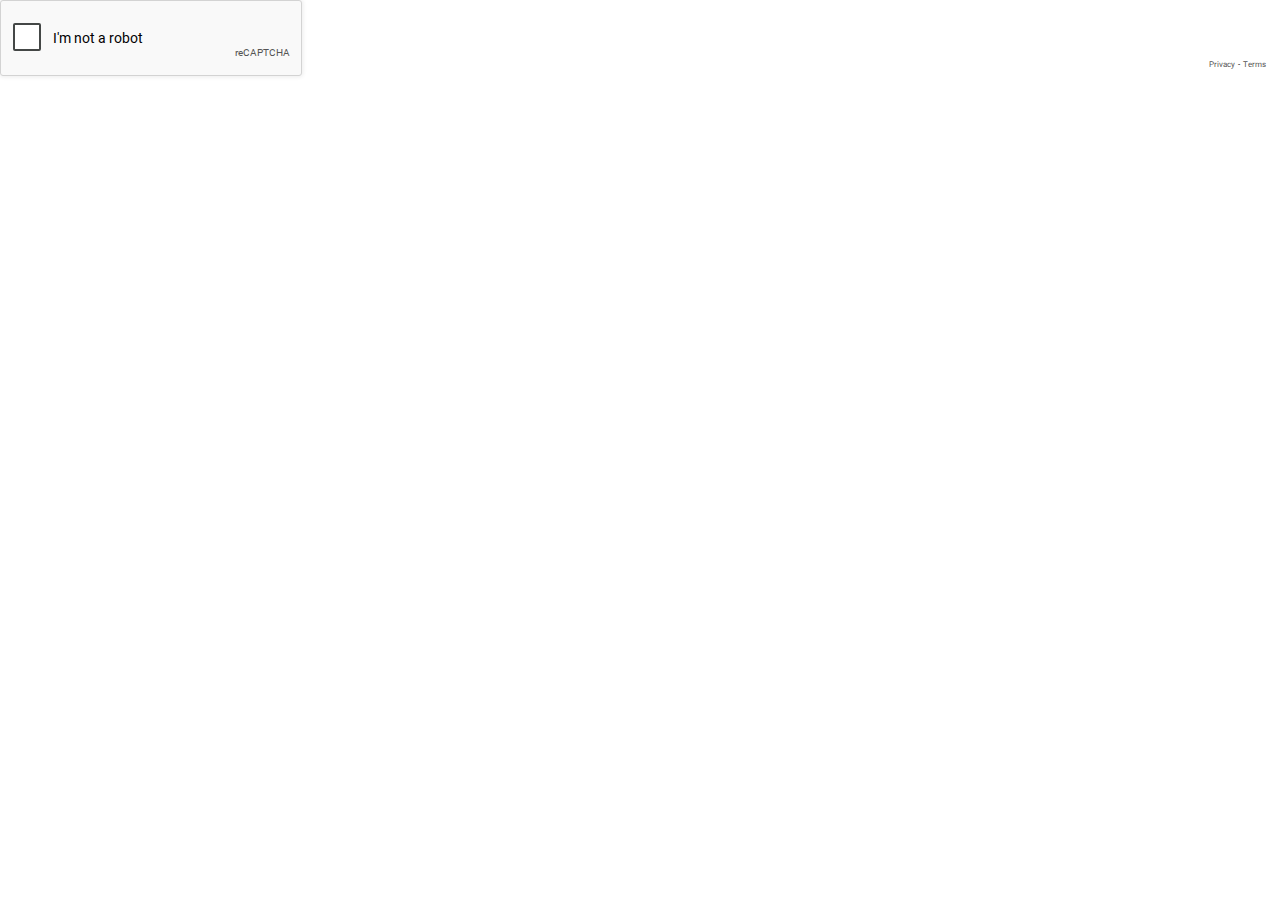
<file: index_3.html>
<!DOCTYPE html><html dir="ltr" lang="en" data-scrapbook-source="https://www.google.com/recaptcha/api2/anchor?ar=1&amp;k=6LdouJ0qAAAAAGgvCjq4M6fviIWDoRuuTSwojyEw&amp;co=aHR0cHM6Ly9kYXRhcXVlc3QubnZnOC5pbzo0NDM.&amp;hl=en&amp;type=image&amp;v=I0bG74fWAenNf3Z5ncHSz-bd&amp;theme=light&amp;size=normal&amp;badge=bottomright&amp;cb=u5yr1m81tb0e"><head><meta http-equiv="Content-Type" content="text/html; charset=UTF-8">
<meta http-equiv="X-UA-Compatible" content="IE=edge">
<title>reCAPTCHA</title>
<style type="text/css">
/* cyrillic-ext */
@font-face {
  font-family: 'Roboto';
  font-style: normal;
  font-weight: 400;
  src: url("KFOmCnqEu92Fr1Mu72xKOzY.woff2") format('woff2');
  unicode-range: U+0460-052F, U+1C80-1C8A, U+20B4, U+2DE0-2DFF, U+A640-A69F, U+FE2E-FE2F;
}
/* cyrillic */
@font-face {
  font-family: 'Roboto';
  font-style: normal;
  font-weight: 400;
  src: url("KFOmCnqEu92Fr1Mu5mxKOzY.woff2") format('woff2');
  unicode-range: U+0301, U+0400-045F, U+0490-0491, U+04B0-04B1, U+2116;
}
/* greek-ext */
@font-face {
  font-family: 'Roboto';
  font-style: normal;
  font-weight: 400;
  src: url("KFOmCnqEu92Fr1Mu7mxKOzY.woff2") format('woff2');
  unicode-range: U+1F00-1FFF;
}
/* greek */
@font-face {
  font-family: 'Roboto';
  font-style: normal;
  font-weight: 400;
  src: url("KFOmCnqEu92Fr1Mu4WxKOzY.woff2") format('woff2');
  unicode-range: U+0370-0377, U+037A-037F, U+0384-038A, U+038C, U+038E-03A1, U+03A3-03FF;
}
/* vietnamese */
@font-face {
  font-family: 'Roboto';
  font-style: normal;
  font-weight: 400;
  src: url("KFOmCnqEu92Fr1Mu7WxKOzY.woff2") format('woff2');
  unicode-range: U+0102-0103, U+0110-0111, U+0128-0129, U+0168-0169, U+01A0-01A1, U+01AF-01B0, U+0300-0301, U+0303-0304, U+0308-0309, U+0323, U+0329, U+1EA0-1EF9, U+20AB;
}
/* latin-ext */
@font-face {
  font-family: 'Roboto';
  font-style: normal;
  font-weight: 400;
  src: url("KFOmCnqEu92Fr1Mu7GxKOzY.woff2") format('woff2');
  unicode-range: U+0100-02BA, U+02BD-02C5, U+02C7-02CC, U+02CE-02D7, U+02DD-02FF, U+0304, U+0308, U+0329, U+1D00-1DBF, U+1E00-1E9F, U+1EF2-1EFF, U+2020, U+20A0-20AB, U+20AD-20C0, U+2113, U+2C60-2C7F, U+A720-A7FF;
}
/* latin */
@font-face {
  font-family: 'Roboto';
  font-style: normal;
  font-weight: 400;
  src: url("KFOmCnqEu92Fr1Mu4mxK.woff2") format('woff2');
  unicode-range: U+0000-00FF, U+0131, U+0152-0153, U+02BB-02BC, U+02C6, U+02DA, U+02DC, U+0304, U+0308, U+0329, U+2000-206F, U+20AC, U+2122, U+2191, U+2193, U+2212, U+2215, U+FEFF, U+FFFD;
}
/* cyrillic-ext */
@font-face {
  font-family: 'Roboto';
  font-style: normal;
  font-weight: 500;
  src: url("KFOlCnqEu92Fr1MmEU9fCRc4EsA.woff2") format('woff2');
  unicode-range: U+0460-052F, U+1C80-1C8A, U+20B4, U+2DE0-2DFF, U+A640-A69F, U+FE2E-FE2F;
}
/* cyrillic */
@font-face {
  font-family: 'Roboto';
  font-style: normal;
  font-weight: 500;
  src: url("KFOlCnqEu92Fr1MmEU9fABc4EsA.woff2") format('woff2');
  unicode-range: U+0301, U+0400-045F, U+0490-0491, U+04B0-04B1, U+2116;
}
/* greek-ext */
@font-face {
  font-family: 'Roboto';
  font-style: normal;
  font-weight: 500;
  src: url("KFOlCnqEu92Fr1MmEU9fCBc4EsA.woff2") format('woff2');
  unicode-range: U+1F00-1FFF;
}
/* greek */
@font-face {
  font-family: 'Roboto';
  font-style: normal;
  font-weight: 500;
  src: url("KFOlCnqEu92Fr1MmEU9fBxc4EsA.woff2") format('woff2');
  unicode-range: U+0370-0377, U+037A-037F, U+0384-038A, U+038C, U+038E-03A1, U+03A3-03FF;
}
/* vietnamese */
@font-face {
  font-family: 'Roboto';
  font-style: normal;
  font-weight: 500;
  src: url("KFOlCnqEu92Fr1MmEU9fCxc4EsA.woff2") format('woff2');
  unicode-range: U+0102-0103, U+0110-0111, U+0128-0129, U+0168-0169, U+01A0-01A1, U+01AF-01B0, U+0300-0301, U+0303-0304, U+0308-0309, U+0323, U+0329, U+1EA0-1EF9, U+20AB;
}
/* latin-ext */
@font-face {
  font-family: 'Roboto';
  font-style: normal;
  font-weight: 500;
  src: url("KFOlCnqEu92Fr1MmEU9fChc4EsA.woff2") format('woff2');
  unicode-range: U+0100-02BA, U+02BD-02C5, U+02C7-02CC, U+02CE-02D7, U+02DD-02FF, U+0304, U+0308, U+0329, U+1D00-1DBF, U+1E00-1E9F, U+1EF2-1EFF, U+2020, U+20A0-20AB, U+20AD-20C0, U+2113, U+2C60-2C7F, U+A720-A7FF;
}
/* latin */
@font-face {
  font-family: 'Roboto';
  font-style: normal;
  font-weight: 500;
  src: url("KFOlCnqEu92Fr1MmEU9fBBc4.woff2") format('woff2');
  unicode-range: U+0000-00FF, U+0131, U+0152-0153, U+02BB-02BC, U+02C6, U+02DA, U+02DC, U+0304, U+0308, U+0329, U+2000-206F, U+20AC, U+2122, U+2191, U+2193, U+2212, U+2215, U+FEFF, U+FFFD;
}
/* cyrillic-ext */
@font-face {
  font-family: 'Roboto';
  font-style: normal;
  font-weight: 900;
  src: url("KFOlCnqEu92Fr1MmYUtfCRc4EsA.woff2") format('woff2');
  unicode-range: U+0460-052F, U+1C80-1C8A, U+20B4, U+2DE0-2DFF, U+A640-A69F, U+FE2E-FE2F;
}
/* cyrillic */
@font-face {
  font-family: 'Roboto';
  font-style: normal;
  font-weight: 900;
  src: url("KFOlCnqEu92Fr1MmYUtfABc4EsA.woff2") format('woff2');
  unicode-range: U+0301, U+0400-045F, U+0490-0491, U+04B0-04B1, U+2116;
}
/* greek-ext */
@font-face {
  font-family: 'Roboto';
  font-style: normal;
  font-weight: 900;
  src: url("KFOlCnqEu92Fr1MmYUtfCBc4EsA.woff2") format('woff2');
  unicode-range: U+1F00-1FFF;
}
/* greek */
@font-face {
  font-family: 'Roboto';
  font-style: normal;
  font-weight: 900;
  src: url("KFOlCnqEu92Fr1MmYUtfBxc4EsA.woff2") format('woff2');
  unicode-range: U+0370-0377, U+037A-037F, U+0384-038A, U+038C, U+038E-03A1, U+03A3-03FF;
}
/* vietnamese */
@font-face {
  font-family: 'Roboto';
  font-style: normal;
  font-weight: 900;
  src: url("KFOlCnqEu92Fr1MmYUtfCxc4EsA.woff2") format('woff2');
  unicode-range: U+0102-0103, U+0110-0111, U+0128-0129, U+0168-0169, U+01A0-01A1, U+01AF-01B0, U+0300-0301, U+0303-0304, U+0308-0309, U+0323, U+0329, U+1EA0-1EF9, U+20AB;
}
/* latin-ext */
@font-face {
  font-family: 'Roboto';
  font-style: normal;
  font-weight: 900;
  src: url("KFOlCnqEu92Fr1MmYUtfChc4EsA.woff2") format('woff2');
  unicode-range: U+0100-02BA, U+02BD-02C5, U+02C7-02CC, U+02CE-02D7, U+02DD-02FF, U+0304, U+0308, U+0329, U+1D00-1DBF, U+1E00-1E9F, U+1EF2-1EFF, U+2020, U+20A0-20AB, U+20AD-20C0, U+2113, U+2C60-2C7F, U+A720-A7FF;
}
/* latin */
@font-face {
  font-family: 'Roboto';
  font-style: normal;
  font-weight: 900;
  src: url("KFOlCnqEu92Fr1MmYUtfBBc4.woff2") format('woff2');
  unicode-range: U+0000-00FF, U+0131, U+0152-0153, U+02BB-02BC, U+02C6, U+02DA, U+02DC, U+0304, U+0308, U+0329, U+2000-206F, U+20AC, U+2122, U+2191, U+2193, U+2212, U+2215, U+FEFF, U+FFFD;
}

</style>
<link rel="stylesheet" type="text/css" href="styles__ltr.css">

<link rel="shortcut icon" href="favicon.ico"></head>
<body><div id="rc-anchor-alert" class="rc-anchor-alert"></div>
<input type="hidden" id="recaptcha-token" value="[base64]">
<div id="rc-anchor-container" class="rc-anchor rc-anchor-normal rc-anchor-light"><div id="recaptcha-accessible-status" class="rc-anchor-aria-status" aria-hidden="true">Recaptcha requires verification. </div><div class="rc-anchor-error-msg-container" style="display:none"><span class="rc-anchor-error-msg" aria-hidden="true"></span></div><div class="rc-anchor-content"><div class="rc-inline-block"><div class="rc-anchor-center-container"><div class="rc-anchor-center-item rc-anchor-checkbox-holder"><span class="recaptcha-checkbox goog-inline-block recaptcha-checkbox-unchecked rc-anchor-checkbox" role="checkbox" aria-checked="false" id="recaptcha-anchor" tabindex="0" dir="ltr" aria-labelledby="recaptcha-anchor-label"><div class="recaptcha-checkbox-border" role="presentation"></div><div class="recaptcha-checkbox-borderAnimation" role="presentation"></div><div class="recaptcha-checkbox-spinner" role="presentation"><div class="recaptcha-checkbox-spinner-overlay"></div></div><div class="recaptcha-checkbox-checkmark" role="presentation"></div></span></div></div></div><div class="rc-inline-block"><div class="rc-anchor-center-container"><label class="rc-anchor-center-item rc-anchor-checkbox-label" aria-hidden="true" role="presentation" id="recaptcha-anchor-label"><span aria-live="polite" aria-labelledby="recaptcha-accessible-status"></span>I'm not a robot</label></div></div></div><div class="rc-anchor-normal-footer"><div class="rc-anchor-logo-portrait" aria-hidden="true" role="presentation"><div class="rc-anchor-logo-img rc-anchor-logo-img-portrait"></div><div class="rc-anchor-logo-text">reCAPTCHA</div></div><div class="rc-anchor-pt"><a href="https://www.google.com/intl/en/policies/privacy/" target="_blank">Privacy</a><span aria-hidden="true" role="presentation"> - </span><a href="https://www.google.com/intl/en/policies/terms/" target="_blank">Terms</a></div></div></div><iframe style="display: none;" src="index_4.html"></iframe></body></html>
</file>
<file: styles__ltr.css>
.goog-inline-block{position:relative;display:-moz-inline-box;display:inline-block}* html .goog-inline-block{display:inline}*:first-child+html .goog-inline-block{display:inline}.recaptcha-checkbox{border:none;font-size:1px;height:28px;margin:4px;width:28px;overflow:visible;outline:0;vertical-align:text-bottom}.recaptcha-checkbox-border{-webkit-border-radius:2px;-moz-border-radius:2px;border-radius:2px;background-color:#fff;border:2px solid #444746;font-size:1px;height:24px;position:absolute;width:24px;z-index:1}.recaptcha-checkbox-borderAnimation{background-image:url("");background-repeat:no-repeat;border:none;height:28px;outline:0;position:absolute;width:28px}.recaptcha-checkbox-nodatauri.recaptcha-checkbox-borderAnimation{background-image:url("")}.recaptcha-checkbox-spinner-gif{-webkit-border-radius:2px;-moz-border-radius:2px;border-radius:2px;background-color:#fff;-webkit-background-size:24px;-o-background-size:24px;background-size:24px;border:2px solid #444746;height:24px;left:0;position:absolute;top:0;width:24px}.recaptcha-checkbox-spinner{background-color:#f9f9f9;border:6px solid #4d90fe;-webkit-border-radius:36px;-moz-border-radius:36px;border-radius:36px;border-bottom-color:transparent;border-left-color:transparent;height:36px;left:-4px;outline:0;position:absolute;top:-4px;width:36px;-webkit-box-sizing:border-box;box-sizing:border-box;opacity:0;-webkit-animation:spinner-spin linear 2.5s infinite;-o-animation:spinner-spin linear 2.5s infinite;animation:spinner-spin linear 2.5s infinite;animation-play-state:paused;-webkit-transition-duration:1s;-o-transition-duration:1s;transition-duration:1s}@keyframes spinner-spin{0%{-webkit-transform:rotateZ(0deg);-ms-transform:rotateZ(0deg);-o-transform:rotateZ(0deg);transform:rotateZ(0deg)}10%{-webkit-transform:rotateZ(135deg);-ms-transform:rotateZ(135deg);-o-transform:rotateZ(135deg);transform:rotateZ(135deg)}25%{-webkit-transform:rotateZ(245deg);-ms-transform:rotateZ(245deg);-o-transform:rotateZ(245deg);transform:rotateZ(245deg)}60%{-webkit-transform:rotateZ(700deg);-ms-transform:rotateZ(700deg);-o-transform:rotateZ(700deg);transform:rotateZ(700deg)}75%{-webkit-transform:rotateZ(810deg);-ms-transform:rotateZ(810deg);-o-transform:rotateZ(810deg);transform:rotateZ(810deg)}to{-webkit-transform:rotateZ(1080deg);-ms-transform:rotateZ(1080deg);-o-transform:rotateZ(1080deg);transform:rotateZ(1080deg)}}.recaptcha-checkbox-spinner-overlay{content:"";position:absolute;top:-7px;left:-7px;width:38px;height:19px;background-color:#f9f9f9;-webkit-animation:overlay-spin linear 1s;-o-animation:overlay-spin linear 1s;animation:overlay-spin linear 1s;animation-play-state:paused;-webkit-transform-origin:bottom center;-ms-transform-origin:bottom center;-o-transform-origin:bottom center;transform-origin:bottom center;-webkit-border-radius:38px 38px 0 0;-moz-border-radius:38px 38px 0 0;border-radius:38px 38px 0 0;-webkit-transform:rotateZ(45deg);-ms-transform:rotateZ(45deg);-o-transform:rotateZ(45deg);transform:rotateZ(45deg);opacity:0}@keyframes overlay-spin{0%{opacity:1;-webkit-transform:rotateZ(45deg);-ms-transform:rotateZ(45deg);-o-transform:rotateZ(45deg);transform:rotateZ(45deg)}to{opacity:1;-webkit-transform:rotateZ(225deg);-ms-transform:rotateZ(225deg);-o-transform:rotateZ(225deg);transform:rotateZ(225deg)}}.recaptcha-checkbox-checkmark{background-image:url("");background-repeat:no-repeat;border:none;height:30px;left:-5px;outline:0;position:absolute;width:38px}.rc-anchor-dark .recaptcha-checkbox-spinner,.rc-anchor-dark .recaptcha-checkbox-spinner-overlay{background-color:#222}.recaptcha-checkbox-nodatauri.recaptcha-checkbox-checkmark{background-image:url("")}.recaptcha-checkbox-hover .recaptcha-checkbox-border,.recaptcha-checkbox-hover .recaptcha-checkbox-spinner-gif{-webkit-box-shadow:inset 0 1px 1px rgba(0,0,0,.1);-moz-box-shadow:inset 0 1px 1px rgba(0,0,0,.1);box-shadow:inset 0 1px 1px rgba(0,0,0,.1);border:2px solid #b2b2b2}.recaptcha-checkbox-focused .recaptcha-checkbox-border,.recaptcha-checkbox-focused .recaptcha-checkbox-spinner-gif{border:2px solid #4d90fe}.recaptcha-checkbox-active .recaptcha-checkbox-border,.recaptcha-checkbox-active .recaptcha-checkbox-spinner-gif{background-color:#ebebeb}.recaptcha-checkbox-disabled .recaptcha-checkbox-border,.recaptcha-checkbox-disabled .recaptcha-checkbox-spinner-gif{background-color:#f1f1f1}.recaptcha-checkbox-loading .recaptcha-checkbox-spinner-gif{background-image:url("")}.recaptcha-checkbox-checked .recaptcha-checkbox-border,.recaptcha-checkbox-checked .recaptcha-checkbox-spinner-gif{visibility:hidden}.recaptcha-checkbox-checked .recaptcha-checkbox-checkmark{background-position:0 -600px}.recaptcha-checkbox-expired .recaptcha-checkbox-border,.recaptcha-checkbox-expired .recaptcha-checkbox-spinner-gif{border:2px solid #d93025}.recaptcha-checkbox-clearOutline.recaptcha-checkbox-focused .recaptcha-checkbox-border,.recaptcha-checkbox-clearOutline.recaptcha-checkbox-focused .recaptcha-checkbox-spinner-gif{border:2px solid #444746}.rc-anchor{-webkit-border-radius:3px;-moz-border-radius:3px;border-radius:3px;-webkit-box-shadow:0 0 4px 1px rgba(0,0,0,.08);-moz-box-shadow:0 0 4px 1px rgba(0,0,0,.08);box-shadow:0 0 4px 1px rgba(0,0,0,.08);-webkit-box-shadow:0 0 4px 1px rgba(0,0,0,.08);-moz-box-shadow:0 0 4px 1px rgba(0,0,0,.08)}.rc-anchor-normal{height:74px;width:300px}.rc-anchor-compact{height:136px;width:156px}.rc-anchor-dark{background:#222;color:#fff}.rc-anchor-dark.rc-anchor-normal,.rc-anchor-dark.rc-anchor-compact{border:1px solid #525252}.rc-anchor-light{background:#f9f9f9;color:#000}.rc-anchor-light.rc-anchor-normal,.rc-anchor-light.rc-anchor-compact{border:1px solid #d3d3d3}.rc-inline-block{display:inline-block;height:100%}.rc-anchor-center-container{display:table;height:100%}.rc-anchor-center-item{display:table-cell;vertical-align:middle}.rc-anchor-content{display:inline-block;position:relative}.rc-anchor-normal .rc-anchor-content{height:74px;width:206px}.rc-anchor-compact .rc-anchor-content{height:85px}.rc-anchor-error-message{color:#f00;font-family:Roboto,helvetica,arial,sans-serif;font-size:14px;font-weight:400;line-height:16px;padding:0 10px}.rc-anchor-checkbox{margin:0 12px 2px 12px}.rc-anchor-checkbox-label{font-family:Roboto,helvetica,arial,sans-serif;font-size:14px;font-weight:400;line-height:17px}.rc-anchor-normal .rc-anchor-checkbox-label{width:152px}.rc-anchor-compact .rc-anchor-checkbox-label{width:95px}.rc-anchor-error-msg-container{color:#d93025;font-family:Roboto,helvetica,arial,sans-serif;font-size:12px;font-weight:400;left:0;line-height:14px;margin:2px;position:absolute;top:0}.rc-anchor-normal.rc-anchor-error .rc-anchor-error-msg-container{width:240px}.rc-anchor-normal.rc-anchor-error .rc-anchor-content{margin-top:10px}.rc-anchor-compact.rc-anchor-error .rc-anchor-content{margin-top:25px}.rc-anchor-normal-footer{display:inline-block;height:74px;vertical-align:top;width:70px}.rc-anchor-compact-footer{margin:0 12px;text-align:center;width:136px}.rc-anchor-logo-img{background:url("");background-repeat:no-repeat}.rc-anchor-logo-img-ie8{filter:progid:DXImageTransform.Microsoft.AlphaImageLoader(src='https://www.gstatic.com/recaptcha/api2/logo_48.png',sizingMethod="scale")}.rc-anchor-logo-text{cursor:default;font-family:Roboto,helvetica,arial,sans-serif;font-size:10px;font-weight:400;line-height:10px;margin-top:5px;text-align:center}.rc-anchor-light .rc-anchor-logo-text,.rc-anchor-light div a:link,.rc-anchor-light div a:visited{color:#555}.rc-anchor-dark .rc-anchor-logo-text,.rc-anchor-dark div a:link,.rc-anchor-dark div a:visited{color:#f5f5f5}.rc-anchor-logo-portrait{margin:10px 0 0 26px;width:58px;-webkit-user-select:none;-moz-user-select:none;-ms-user-select:none}.rc-anchor-logo-img-portrait{-webkit-background-size:32px;-o-background-size:32px;background-size:32px;height:32px;margin:0 13px 0 13px;width:32px}.rc-anchor-logo-landscape{-webkit-user-select:none;-moz-user-select:none;-ms-user-select:none}.rc-anchor-logo-img-landscape{-webkit-background-size:24px;-o-background-size:24px;background-size:24px;display:inline-block;height:24px;width:24px}.rc-anchor-logo-landscape-text-holder{display:inline-block;height:24px;margin:0 2px 0 2px;width:54px}.rc-anchor-normal .rc-anchor-pt,.rc-anchor-invisible .rc-anchor-pt,.rc-anchor-compact .rc-anchor-pt{font-family:Roboto,helvetica,arial,sans-serif;font-size:8px;font-weight:400}.rc-anchor-pt{background-image:url("")}.rc-anchor-pt a{display:inline;padding-left:1px;padding-right:1px;padding-top:2px;padding-bottom:2px;text-decoration:none}.rc-anchor-pt a:hover{text-decoration:underline}.rc-anchor-normal .rc-anchor-pt{margin:2px 11px 0 0;padding-right:2px;position:absolute;right:0;text-align:right;width:276px}.rc-anchor-compact .rc-anchor-pt{margin:0 0 2px 0;width:132px}.rc-anchor-aria-status{display:none}#rc-anchor-alert,.rc-anchor-alert{color:red;font-size:9px;margin:2px;position:absolute;top:0}#rc-anchor-over-quota{bottom:0;color:#555;font-family:Roboto,helvetica,arial,sans-serif;font-size:9px;padding:4px;position:absolute;width:170px;display:-webkit-box;display:-moz-box;display:-webkit-flex;display:-ms-flexbox;display:flex;-webkit-align-items:center;align-items:center;height:20px}.rc-anchor-compact .rc-anchor-content #rc-anchor-over-quota{width:148px}.rc-anchor-normal .rc-anchor-pt.rc-anchor-over-quota-pt{width:130px}.rc-anchor-logo-portrait.rc-anchor-over-quota-logo{margin-top:6px}#rc-anchor-invisible-over-quota{font-size:9px;line-height:initial}#rc-anchor-invisible-over-quota a{color:white}.rc-anchor-invisible{height:60px;width:256px;display:-webkit-box;display:-moz-box;display:-webkit-flex;display:-ms-flexbox;display:flex}.rc-anchor-invisible-text{background:#1a73e8;color:white;display:-webkit-box;display:-moz-box;display:-webkit-flex;display:-ms-flexbox;display:flex;-webkit-flex-basis:166px;-ms-flex-preferred-size:166px;flex-basis:166px;-ms-flex-direction:column;-webkit-flex-direction:column;flex-direction:column;-webkit-box-flex:1;box-flex:1;-ms-flex-positive:1;-webkit-flex-grow:1;flex-grow:1;font-family:Roboto,helvetica,arial,sans-serif;font-size:13px;font-weight:400;height:100%;-webkit-justify-content:center;justify-content:center;line-height:20px;padding:0 16px;white-space:nowrap}.rc-anchor-invisible-text.smalltext{font-size:12px;padding:0 10px;line-height:16px;white-space:normal}.rc-anchor-invisible-text.smalltext .rc-anchor-pt{line-height:12px;white-space:normal}.rc-anchor-invisible-text.smalltext .rc-anchor-pt a:link{font-size:9px}.rc-anchor-normal-footer.smalltext .rc-anchor-pt{font-size:5px;line-height:6px}.rc-anchor-invisible-text strong{font-weight:500}.rc-anchor-invisible .rc-anchor-normal-footer .rc-anchor-pt{-webkit-transition:opacity .3s ease;-o-transition:opacity .3s ease;transition:opacity .3s ease;text-align:center;width:70px;margin-top:2px}.rc-anchor-logo-img-large{-webkit-transition:all .3s ease;-o-transition:all .3s ease;transition:all .3s ease;-webkit-background-size:40px;-o-background-size:40px;background-size:40px;margin:5px 15px 0 15px;height:40px;width:40px}.rc-anchor-invisible-nohover .rc-anchor-logo-img-large,.rc-anchor-invisible-hover-hovered .rc-anchor-logo-img-large{-webkit-background-size:44px;-o-background-size:44px;background-size:44px;margin:8px 13px 0 13px;height:44px;width:44px}.rc-anchor-invisible-nohover .rc-anchor-normal-footer .rc-anchor-pt,.rc-anchor-invisible-hover-hovered .rc-anchor-normal-footer .rc-anchor-pt{opacity:0}.rc-anchor-invisible-nohover .rc-anchor-invisible-text .rc-anchor-pt,.rc-anchor-invisible-hover-hovered .rc-anchor-invisible-text .rc-anchor-pt{opacity:1}.rc-anchor-invisible-text .rc-anchor-pt{-webkit-transition:opacity .3s ease;-o-transition:opacity .3s ease;transition:opacity .3s ease}.rc-anchor-invisible-text .rc-anchor-pt a:link,.rc-anchor-invisible-text .rc-anchor-pt a:visited{color:white;font-size:10px}.rc-anchor-invisible-hover .rc-anchor-invisible-text .rc-anchor-pt a:link{display:none}.rc-anchor-invisible-nohover .rc-anchor-invisible-text .rc-anchor-pt a:link,.rc-anchor-invisible-hover-hovered .rc-anchor-invisible-text .rc-anchor-pt a:link,.rc-anchor-invisible-hover .rc-anchor-normal-footer .rc-anchor-pt a:link{display:inline}.rc-anchor-invisible-nohover .rc-anchor-normal-footer .rc-anchor-pt a:link,.rc-anchor-invisible-hover-hovered .rc-anchor-normal-footer .rc-anchor-pt a:link{display:none}.rc-audiochallenge-response-field{margin:7px;text-align:center}.rc-audiochallenge-response-field .rc-response-input-field{width:220px}.rc-audiochallenge-error-message{color:#d93025;font-family:Roboto,helvetica,arial,sans-serif;font-size:14px;font-weight:400;margin:20px 20px 0 20px}.rc-audiochallenge-instructions{font-family:Roboto,helvetica,arial,sans-serif;font-size:14px;font-weight:400;margin:10px 20px 10px 20px}.rc-audiochallenge-play-button{margin:0 20px 0 20px}.rc-audiochallenge-play-button .rc-button-default{background:#d8d8d8;color:#000;font-weight:500;width:100%}.rc-audiochallenge-input-label{font-family:Roboto,helvetica,arial,sans-serif;font-size:14px;font-weight:400;margin:10px 20px 10px 20px}.rc-audiochallenge-control audio{height:30px;width:240px}.rc-audiochallenge-tdownload{margin:5px 20px 5px 20px;text-align:center}.rc-audiochallenge-tdownload-link{background-image:url("");background-repeat:no-repeat;-webkit-background-size:36px 36px;background-size:36px;color:transparent;display:inline-block;height:36px;opacity:.55;overflow:hidden;width:36px}.rc-audiochallenge-tdownload-link:focus-visible{background-color:#d8d8d8}@media screen and (forced-colors:active) and (prefers-color-scheme:dark){.rc-audiochallenge-tdownload-link{background-image:url("");background-repeat:no-repeat;-webkit-background-size:36px 36px;background-size:36px;color:transparent;display:inline-block;height:36px;opacity:.55;overflow:hidden;width:36px}}.rc-audiochallenge-tdownload-link-on-dark{background-image:url("");background-repeat:no-repeat;-webkit-background-size:36px 36px;background-size:36px;color:transparent;display:inline-block;height:36px;opacity:.55;overflow:hidden;width:36px}.rc-audiochallenge-tdownload-link-on-dark:focus-visible{background-color:#d8d8d8}.rc-audiochallenge-tdownload-link:focus,.rc-audiochallenge-tdownload-link:hover{opacity:.8;outline:none}.rc-audiochallenge-tdownload-link-on-dark:focus,.rc-audiochallenge-tdownload-link-on-dark:hover{opacity:.8;outline:none}.fake-focus-audio{height:0;opacity:0;width:0}.rc-button-default{background:#1a73e8;border:0;border-radius:2px;color:#fff;cursor:pointer;font-family:Roboto,helvetica,arial,sans-serif;font-size:14px;font-weight:500;height:42px;line-height:42px;min-width:100px;padding:0 10px 0 10px;text-align:center;text-transform:uppercase;-webkit-transition:all .5s ease;transition:all .5s ease}.rc-button-default:focus{outline:0;-webkit-box-shadow:0 0 0 2pt #185abc;box-shadow:0 0 0 2pt #185abc}.rc-button-default-disabled{background:rgba(73,143,225,.5);cursor:default}.rc-button-red{background:#e24a4a}.rc-button-default-disabled.rc-button-red{background:rgba(226,74,74,.49)}.rc-canvas-image{display:none}.rc-canvas-canvas{cursor:pointer}body{margin:0}.rc-imageselect-instructions strong{font-weight:900;display:block;font-size:28px}.rc-footer{font-family:Roboto,helvetica,arial,sans-serif;position:relative;width:100%}.rc-separator{border-top:1px solid #dfdfdf;margin-bottom:1px}.rc-controls{width:100%}.primary-controls{height:60px}.rc-buttons{float:left;height:48px;margin:6px 0 6px 6px;background-repeat:no-repeat}.fake-focus{height:0;opacity:0;width:0}.button-holder{float:left;height:48px}.rc-button-reload{background:url("")}.rc-button-reload:focus-visible{background-color:#d8d8d8}@media screen and (forced-colors:active) and (prefers-color-scheme:dark){.rc-button-reload{background:url("")}}.rc-button-reload-on-dark{background:url("")}.rc-button-reload-on-dark:focus-visible{background-color:#d8d8d8}.rc-button-audio{background:url("")}.rc-button-audio:focus-visible{background-color:#d8d8d8}@media screen and (forced-colors:active) and (prefers-color-scheme:dark){.rc-button-audio{background:url("")}}.rc-button-audio-on-dark{background:url("")}.rc-button-audio-on-dark:focus-visible{background-color:#d8d8d8}.rc-button-image{background:url("")}.rc-button-image:focus-visible{background-color:#d8d8d8}@media screen and (forced-colors:active) and (prefers-color-scheme:dark){.rc-button-image{background:url("")}}.rc-button-image-on-dark{background:url("")}.rc-button-image-on-dark:focus-visible{background-color:#d8d8d8}.rc-button-liveness{background:url("")}.rc-button-liveness:focus-visible{background-color:#d8d8d8}@media screen and (forced-colors:active) and (prefers-color-scheme:dark){.rc-button-liveness{background:url("")}}.rc-button-liveness-on-dark{background:url("")}.rc-button-liveness-on-dark:focus-visible{background-color:#d8d8d8}.rc-button-help{background:url("")}.rc-button-help:focus-visible{background-color:#d8d8d8}@media screen and (forced-colors:active) and (prefers-color-scheme:dark){.rc-button-help{background:url("")}}.rc-button-help-on-dark{background:url("")}.rc-button-help-on-dark:focus-visible{background-color:#d8d8d8}.rc-button-undo{background:url("")}.rc-button-undo:focus-visible{background-color:#d8d8d8}@media screen and (forced-colors:active) and (prefers-color-scheme:dark){.rc-button-undo{background:url("")}}.rc-button-undo-on-dark{background:url("")}.rc-button-undo-on-dark:focus-visible{background-color:#d8d8d8}.rc-button{-webkit-background-size:32px 32px;-o-background-size:32px 32px;background-size:32px 32px;cursor:pointer;height:48px;opacity:.55;width:48px;padding:0;border:0;background-repeat:no-repeat;background-position:center}.rc-button:focus,.rc-button:hover{opacity:.8;outline:none}.verify-button-holder{float:right;margin:8px 8px 9px 0}.rc-challenge-help{font-family:Roboto,helvetica,arial,sans-serif;font-size:12px;font-weight:400;overflow-y:scroll;padding:5px 20px 5px 20px}.reload-icon{height:16px;width:16px}.apps-toast{position:relative;text-align:center;width:100%;z-index:101}.apps-toast-content{background:#323232;-webkit-border-radius:2px;-moz-border-radius:2px;border-radius:2px;box-shadow:0,6px,10px,rgba(0,0,0,.14),0,1px,18px,rgba(0,0,0,.12),0,3px,5px,-1px,rgba(0,0,0,.4);color:#eee;display:inline-block;font:12px/20px Roboto,helvetica,arial,sans-serif;padding:14px;text-align:center}.goog-container:focus{outline:none}.rc-defaultchallenge-response-field{margin:7px;text-align:center}.rc-defaultchallenge-response-field .rc-response-input-field{width:230px}.rc-defaultchallenge-payload{border:none;font-family:Roboto,helvetica,arial,sans-serif;font-size:14px;font-weight:400;min-height:61px;text-align:center}.rc-defaultchallenge-incorrect-response{color:#ff1b1b;font-family:Roboto,helvetica,arial,sans-serif;font-size:12px;font-weight:400;line-height:14px;margin-left:20px}.rc-doscaptcha-header{padding:10px;margin:10px;height:20%;background-color:#1a73e8}.rc-doscaptcha-header-text{font-family:Roboto,helvetica,arial,sans-serif;font-size:22px;font-weight:400;text-align:center;color:white}.rc-doscaptcha-body{height:80%}.rc-doscaptcha-body-text{font-family:Roboto,helvetica,arial,sans-serif;font-size:16px;font-weight:400;padding:10px 15px 10px 15px}.rc-doscaptcha-footer{pointer-events:none}.recaptchaJavascriptChallengeLivenessOuterContainer{position:absolute;inset:0;display:-webkit-box;display:-webkit-flex;display:flex;-webkit-box-orient:vertical;-webkit-box-direction:normal;-webkit-flex-direction:column;flex-direction:column}.recaptchaJavascriptChallengeLivenessContainer{-webkit-box-flex:1;-webkit-flex-grow:1;flex-grow:1}.goog-container:focus{outline:none}#rc-imageselect{min-width:240px;font-family:Roboto,helvetica,arial,sans-serif;background-color:#fff}#rc-imageselect .rc-button:focus{outline:none}.rc-imageselect-desc{margin-left:-10px;margin-top:-10px;padding-right:100px;position:relative}.rc-imageselect-instructions .rc-imageselect-desc strong{font-size:22px}.rc-imageselect-desc span{display:block}.rc-imageselect-desc-no-canonical{position:relative}.rc-imageselect-desc-no-canonical span{display:block}.rc-imageselect-payload{min-width:240px;margin:0 7px;padding:7px 0}.rc-imageselect-challenge{position:relative;width:100%;height:100%}.rc-footer{min-width:240px}.rc-imageselect-incorrect-response,.rc-imageselect-error-dynamic-more,.rc-imageselect-error-select-more,.rc-imageselect-error-select-something{color:#d93025;font-size:14px;padding:7px 0;text-align:center;width:100%;background-color:white}.rc-imageselect-desc-wrapper{margin-bottom:6px}.rc-imageselect-checkbox{background:url("");display:none;position:absolute}.rc-imageselect-report-image{bottom:0;left:0;display:none;position:absolute;right:0;top:0}.rc-imageselect-table-42,.rc-imageselect-table-33,.rc-imageselect-table-44{border-collapse:separate;border-spacing:0;width:100%;height:100%;-webkit-transition:all 1s ease;transition:all 1s ease}.rc-imageselect-table-42,.rc-imageselect-table-33{margin:-2px}.rc-imageselect-table-44{margin:-1px}.rc-imageselect-table-42 td{padding:2px}.rc-imageselect-table-33 td{padding:2px}.rc-imageselect-table-44 td{padding:1px}.rc-image-tile-target tr,td{margin:0}.rc-imageselect-keyboard{outline:solid orange!important;position:relative;z-index:100}td:focus{outline:none}.rc-image-tile-overlay{display:none;opacity:0;position:absolute;background-color:#1a73e8;width:100%;height:100%;z-index:2;-webkit-transition:opacity 1s cubic-bezier(.49,.78,.46,1.34);transition:opacity 1s cubic-bezier(.49,.78,.46,1.34)}.rc-image-followup-tile{display:block}.rc-imageselect-dynamic-selected{position:relative;-webkit-transition:all 2s ease;transition:all 2s ease;opacity:.01}.rc-imageselect-dynamic-selected .rc-image-tile-target{opacity:1}.rc-imageselect-dynamic-selected .rc-imageselect-checkbox{display:block;opacity:1;-webkit-background-size:cover;background-size:cover;width:60px;height:60px;left:50%;top:50%;margin-left:-30px;margin-top:-30px}.rc-image-tile-target{-webkit-tap-highlight-color:rgba(0,0,0,0);position:relative}.rc-imageselect-tileselected{position:relative}.rc-imageselect-tileselected .rc-image-tile-wrapper{-webkit-transform:scale(.8);-ms-transform:scale(.8);transform:scale(.8)}.rc-image-tile-wrapper{-webkit-transform:scale(1);-ms-transform:scale(1);transform:scale(1)}.rc-imageselect-tileselected .rc-imageselect-checkbox{display:block;background-repeat:no-repeat;bottom:0;left:0;right:0;top:0}.rc-imageselect-candidates{border:2px solid white;-webkit-box-sizing:border-box;box-sizing:border-box;height:94px;overflow:hidden;position:absolute;right:7px;top:7px;width:112px}.rc-imageselect-candidates>div{-webkit-background-size:112px 94px;background-size:112px 94px;display:inline-block;height:94px;margin:2px;position:relative;width:112px}.rc-imageselect-challenge{-webkit-box-sizing:border-box;box-sizing:border-box;text-align:center;-webkit-user-select:none;-moz-user-select:none;-ms-user-select:none}.rc-imageselect-response-field-error{border-bottom:1px solid #ff0000}.rc-imageselect-desc{font-size:16px}.rc-imageselect-desc-wrapper span{font-size:14px}.rc-imageselect-clear{clear:both}.rc-image-tile-wrapper{overflow:hidden;position:relative;-webkit-transition:.1s ease;transition:.1s ease}.rc-image-tile-wrapper img{position:relative;-webkit-user-drag:none;backface-visibility:hidden;-webkit-backface-visibility:hidden;-moz-backface-visibility:hidden}.rc-image-tile-11{width:100%;height:100%}.rc-image-tile-42{width:200%;height:400%}.rc-image-tile-33{width:300%;height:300%}.rc-image-tile-44{width:400%;height:400%}.rc-imageselect-instructions{height:113px;width:100%;margin-bottom:7px;position:relative}.rc-imageselect-desc-wrapper{background-color:#1a73e8;position:relative;padding:24px;color:white;height:66px;font-size:16px}.rc-imageselect-progress{background-color:#417cc1;position:absolute;bottom:0;right:0;width:0;height:15px;-webkit-transition:all 1s ease;transition:all 1s ease}.rc-imageselect-carousel-offscreen-right{left:105%;position:absolute;-webkit-transition:.5s ease;transition:.5s ease}.rc-imageselect-carousel-entering-right{left:0;position:absolute;-webkit-transition:.5s ease;transition:.5s ease}.rc-imageselect-carousel-mock-margin-1{top:1px}.rc-imageselect-carousel-mock-margin-2{top:2px}.rc-imageselect-carousel-leaving-left{left:0;opacity:.5;position:relative;-webkit-transition:.5s ease;transition:.5s ease}.rc-imageselect-carousel-offscreen-left{left:-105%;opacity:.5;position:relative;-webkit-transition:.5s ease;transition:.5s ease}.rc-imageselect-carousel-instructions{-webkit-transition:.2s ease;transition:.2s ease;opacity:1}.rc-imageselect-carousel-instructions-hidden{opacity:.5}.rc-canonical-stop-sign{background:url("");background-repeat:no-repeat}.rc-canonical-speed-limit{background:url("");background-repeat:no-repeat}.rc-canonical-street-name{background:url("");background-repeat:no-repeat}.rc-canonical-other{background:url("");background-repeat:no-repeat}.rc-canonical-bounding-box{background:url("");background-repeat:no-repeat}.rc-canonical-car{background:url("");background-repeat:no-repeat}.rc-canonical-road{background:url("");background-repeat:no-repeat}.rc-canonical-bridge{background:url("");background-repeat:no-repeat}.rc-prepositional-payload{padding:20px;font-family:Roboto,helvetica,arial,sans-serif;font-size:14px;font-weight:400}.rc-prepositional-select-more,.rc-prepositional-verify-failed{color:#ff1b1b;font-family:Roboto,helvetica,arial,sans-serif;font-size:14px;font-weight:400;margin:20px 20px 0 20px}.rc-prepositional-target label{margin:5px;float:right}.rc-prepositional-instructions{margin-bottom:20px}.rc-prepositional-table{width:100%}.rc-prepositional-table td{background:#f9f9f9;border:1px solid #fff;color:#000;cursor:pointer;font-family:Roboto,helvetica,arial,sans-serif;font-size:14px;font-weight:400;width:40%;padding:15px}.rc-prepositional-table td.rc-prepositional-selected{background:#efefef;border:1px solid #656565}.rc-2fa-payload{font-family:Roboto,Helvetica,Arial,Sans-Serif;font-size:14px;font-weight:400;font-size:14px;text-align:left;color:#202124;text-align:center}.rc-2fa-background{background-color:#ececec;width:100%;height:100%;overflow:auto}.rc-2fa-container{background-color:#fff;width:328px;overflow:auto;margin:100px auto}.rc-2fa-header{margin:36px 0 24px 0;font-size:16px}.rc-2fa-instructions{margin:24px 40px;line-height:17.5px}.rc-2fa-response-field{text-align:center}.rc-2fa-response-field input{width:11.2ch;height:40px;line-height:40px;margin:auto;border:1px #979797 solid;font-size:20px;letter-spacing:.8ch;padding-left:1.2ch;padding-right:0}.rc-2fa-response-field input:focus{border:1px #185abc solid}.rc-2fa-response-field-error input{border:1px #d93025 solid}.rc-2fa-response-field-error input:focus{border:1px #d93025 solid}.rc-2fa-error-message{height:36px;font-size:12px;color:#d93025;margin:2px 40px}.rc-2fa-submit-button-holder button{margin:0 auto;min-width:100px;height:36px;line-height:36px;text-transform:uppercase;text-align:center;font-weight:500;letter-spacing:1.25px;border-radius:4px;background-color:#185abc;border:1px solid #185abc;color:#fff}.rc-2fa-submit-button-holder button:disabled{background-color:white;border:1px solid #979797;color:rgba(0,0,0,.38)}.rc-2fa-cancel-button-holder button{margin:20px auto;min-width:100px;height:36px;line-height:36px;text-transform:uppercase;text-align:center;font-weight:500;letter-spacing:1.25px;border-radius:4px;background:none;border:none;color:#185abc}.rc-2fa-cancel-button-holder button:active{border:none}.rc-response-input-field{border:1px solid #dfdfdf;border-radius:2px;height:36px;margin:5px 0;padding:1px 9px;font-family:Roboto,helvetica,arial,sans-serif;font-size:16px;font-weight:400;outline:none;width:270px}.rc-response-input-field:focus{border:1px solid #1a73e8}.rc-response-input-field-error,.rc-response-input-field-error:focus{border:1px solid #ff0000}sentinel{}
</file>
